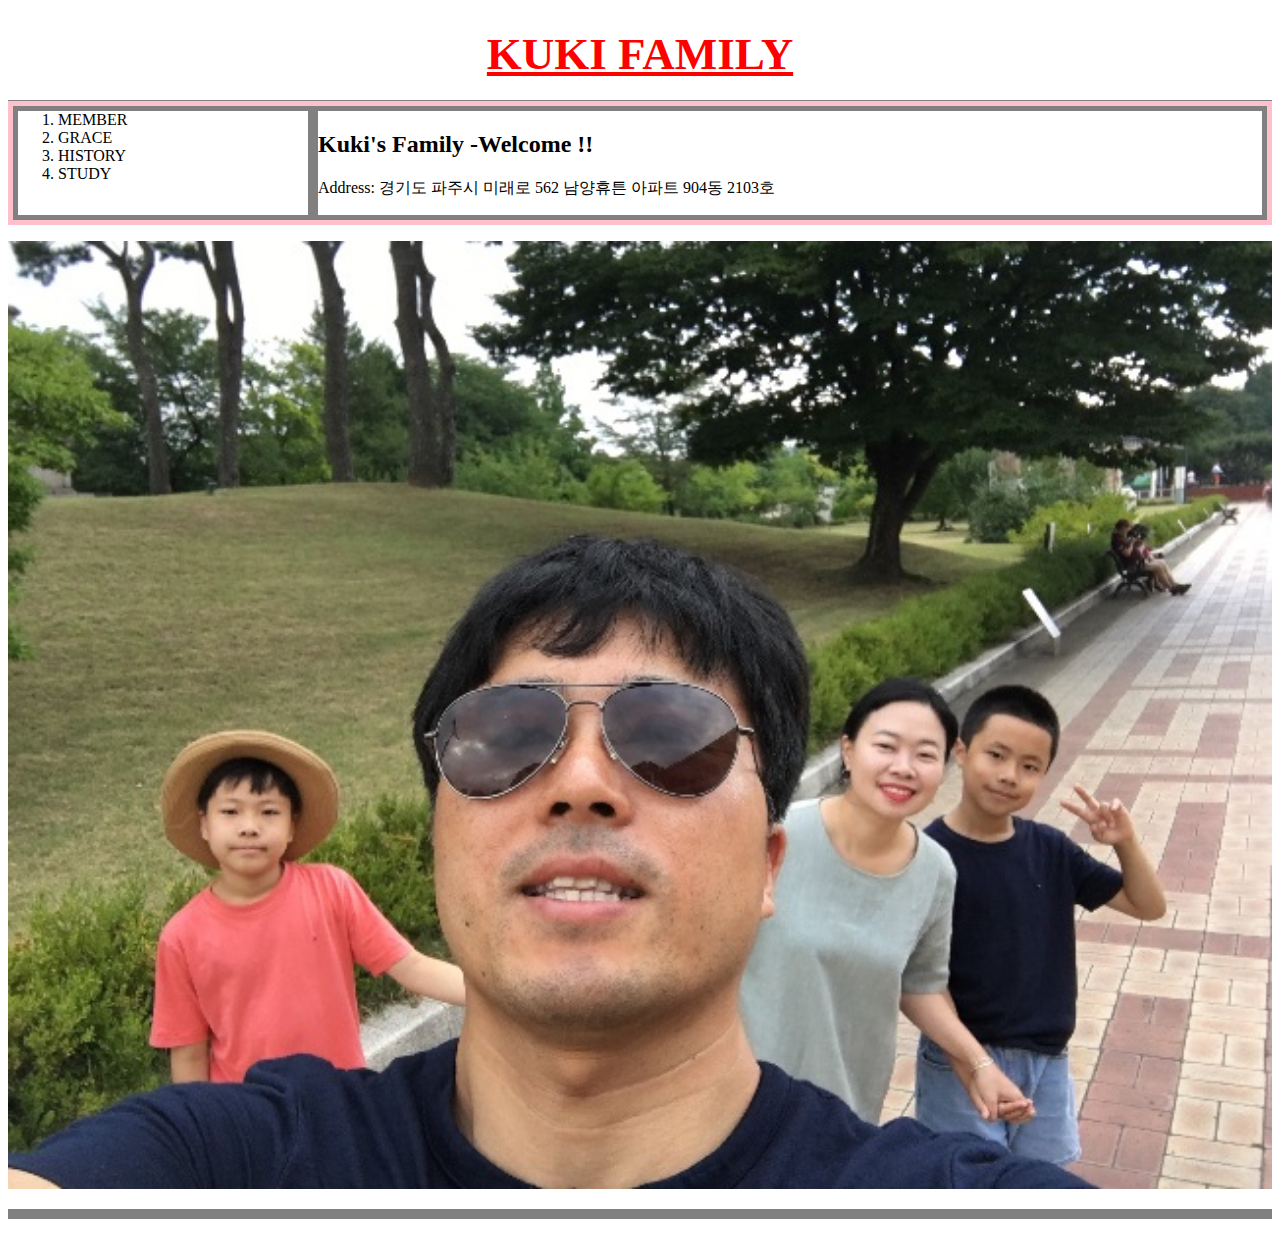
<file: index.html>
<!doctype html>
<html>
<head>
  <title>Kuki's Family- Welcome !! </title>
  <meta charset="utf-8">
  
 <!-- Global site tag (gtag.js) - Google Analytics -->
<script async src="https://www.googletagmanager.com/gtag/js?id=UA-135993660-1"></script>
<script>
  window.dataLayer = window.dataLayer || [];
  function gtag(){dataLayer.push(arguments);}
  gtag('js', new Date());

  gtag('config', 'UA-135993660-1');
</script>
 <link rel="stylesheet" href="style.css">  
 
</head>
<body>
  <h1><a href="index.html" style="color:red;text-decoration:underline">KUKI FAMILY</a> </h1>
  <div id="grid">
<div>
 <ol>
   <li><a href ="1.html">MEMBER</a></li>
   <li><a href ="2.html">GRACE</a></li>
   <li><a href ="3.html">HISTORY</a></li>
   <li><a href ="4.html">STUDY</a></li>
 </ol> 
</div>  
<div>
  <h2>Kuki's Family -Welcome !! </h2>
  <p>Address: 경기도 파주시 미래로 562 남양휴튼 아파트 904동 2103호</p>
</div>
</div>
    <p>
<img src="KUKI FAMILY.JPG" width="100%">
    <div id="disqus_thread"></div>
<script>

/**
*  RECOMMENDED CONFIGURATION VARIABLES: EDIT AND UNCOMMENT THE SECTION BELOW TO INSERT DYNAMIC VALUES FROM YOUR PLATFORM OR CMS.
*  LEARN WHY DEFINING THESE VARIABLES IS IMPORTANT: https://disqus.com/admin/universalcode/#configuration-variables*/
/*
var disqus_config = function () {
this.page.url = PAGE_URL;  // Replace PAGE_URL with your page's canonical URL variable
this.page.identifier = PAGE_IDENTIFIER; // Replace PAGE_IDENTIFIER with your page's unique identifier variable
};
*/
(function() { // DON'T EDIT BELOW THIS LINE
var d = document, s = d.createElement('script');
s.src = 'https://web1-2.disqus.com/embed.js';
s.setAttribute('data-timestamp', +new Date());
(d.head || d.body).appendChild(s);
})();
</script>
<noscript>Please enable JavaScript to view the <a href="https://disqus.com/?ref_noscript">comments powered by Disqus.</a></noscript>

</p>

 <!--Start of Tawk.to Script-->
<script type="text/javascript">
var Tawk_API=Tawk_API||{}, Tawk_LoadStart=new Date();
(function(){
var s1=document.createElement("script"),s0=document.getElementsByTagName("script")[0];
s1.async=true;
s1.src='https://embed.tawk.to/5c866be6101df77a8be1fc7f/default';
s1.charset='UTF-8';
s1.setAttribute('crossorigin','*');
s0.parentNode.insertBefore(s1,s0);
})();
</script>
<!--End of Tawk.to Script--> 
  
</body>
</html>
</file>
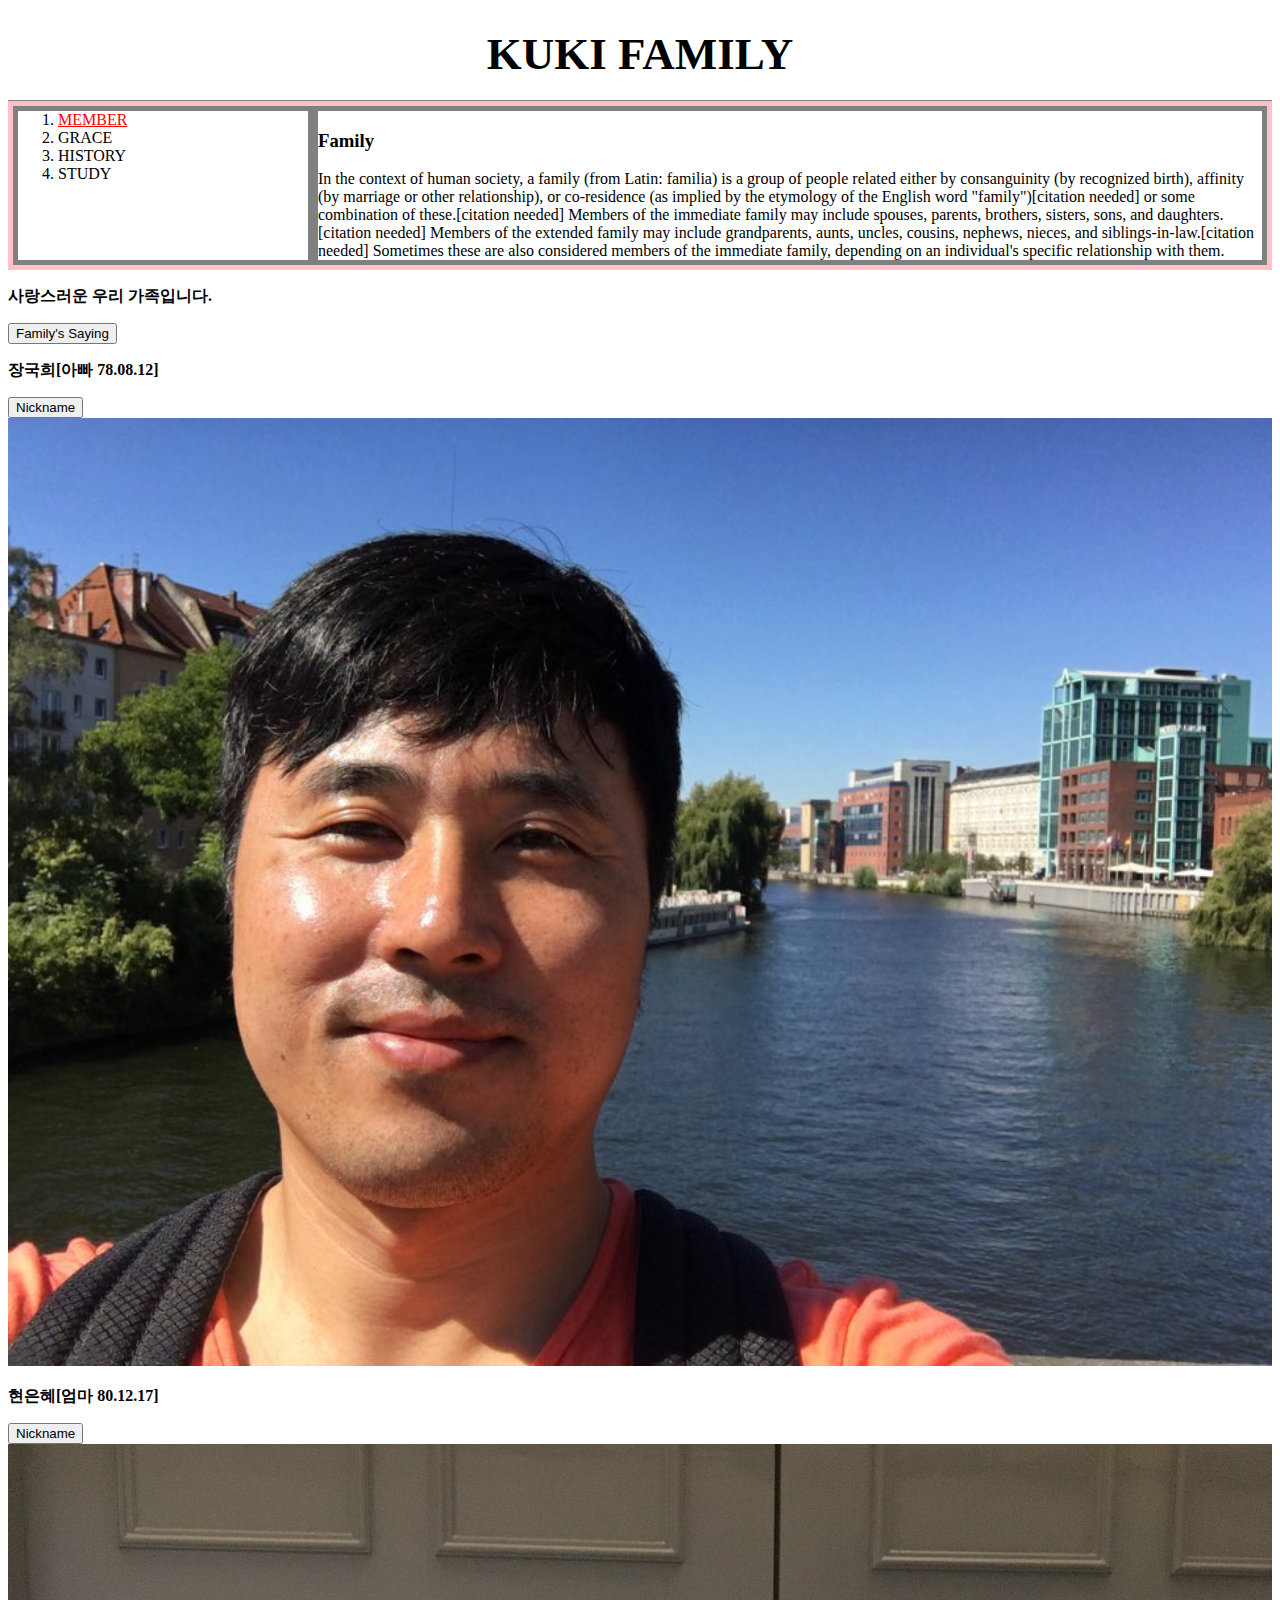
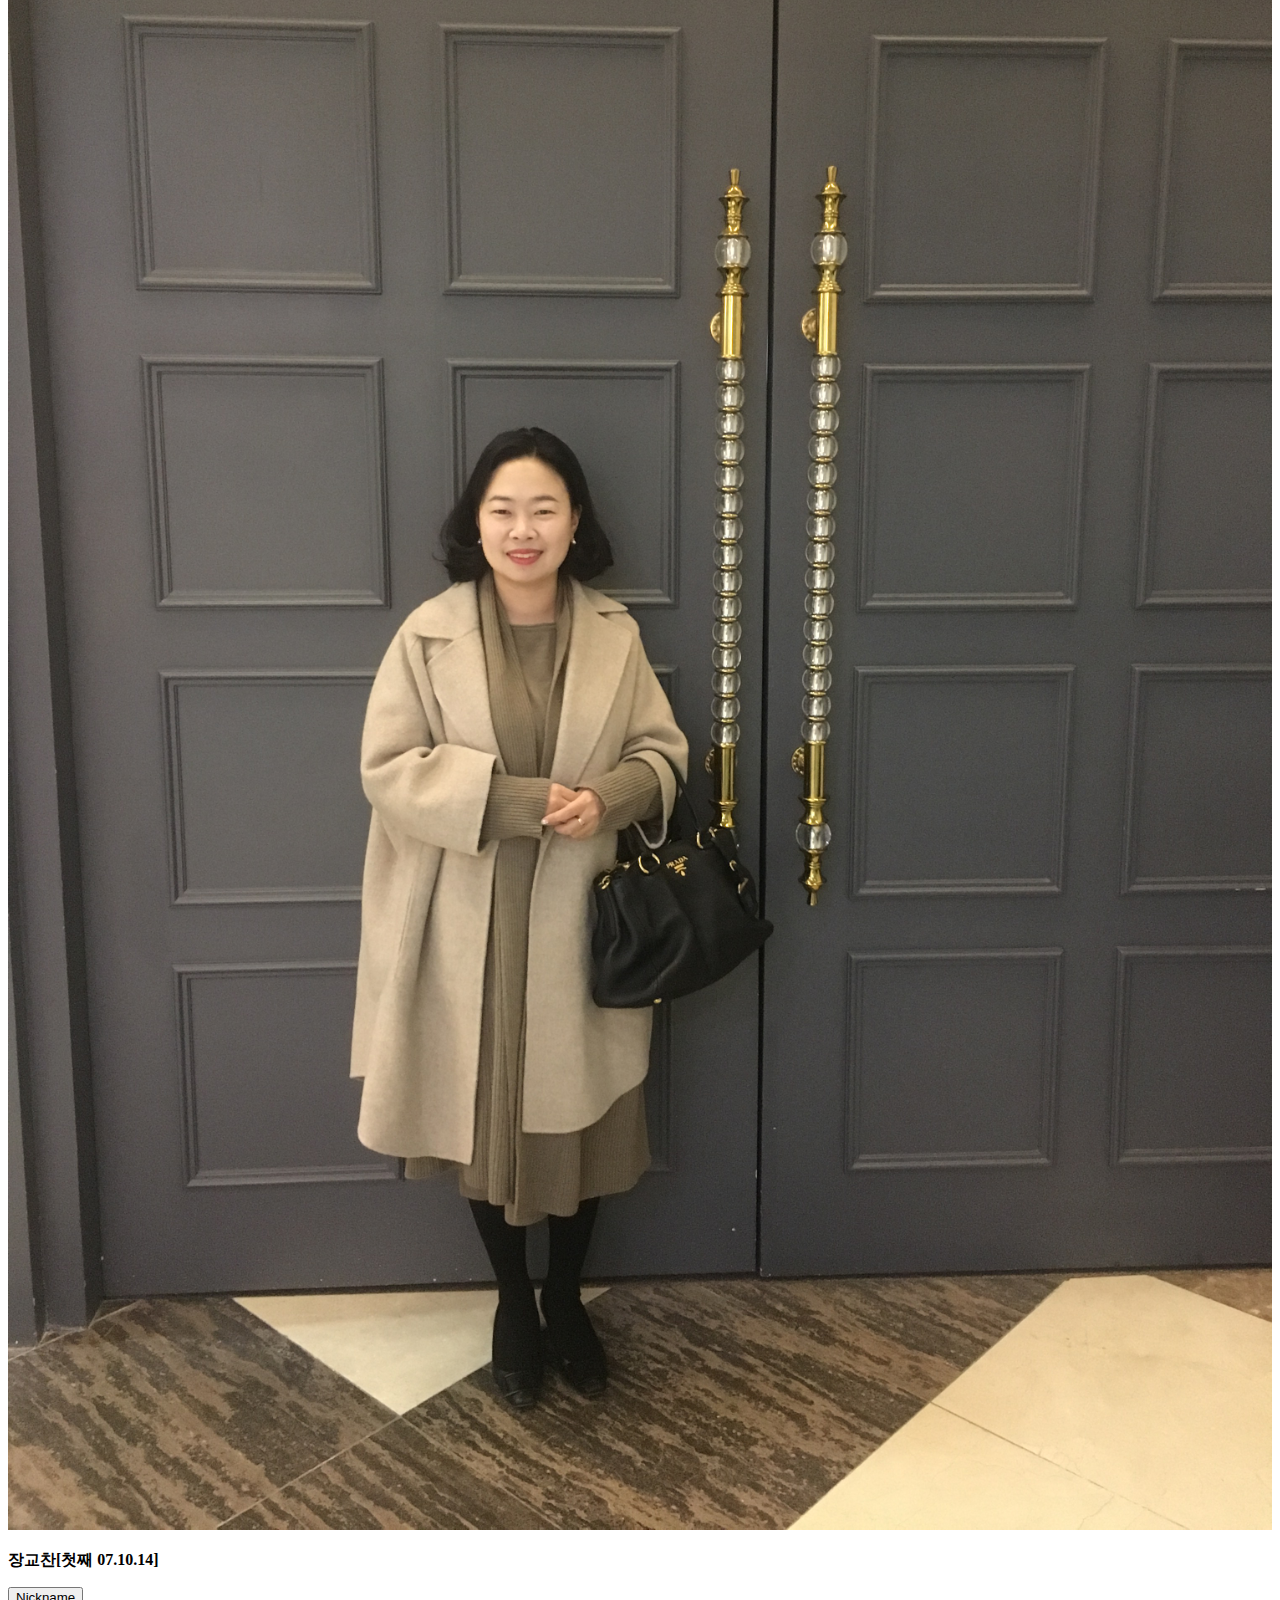
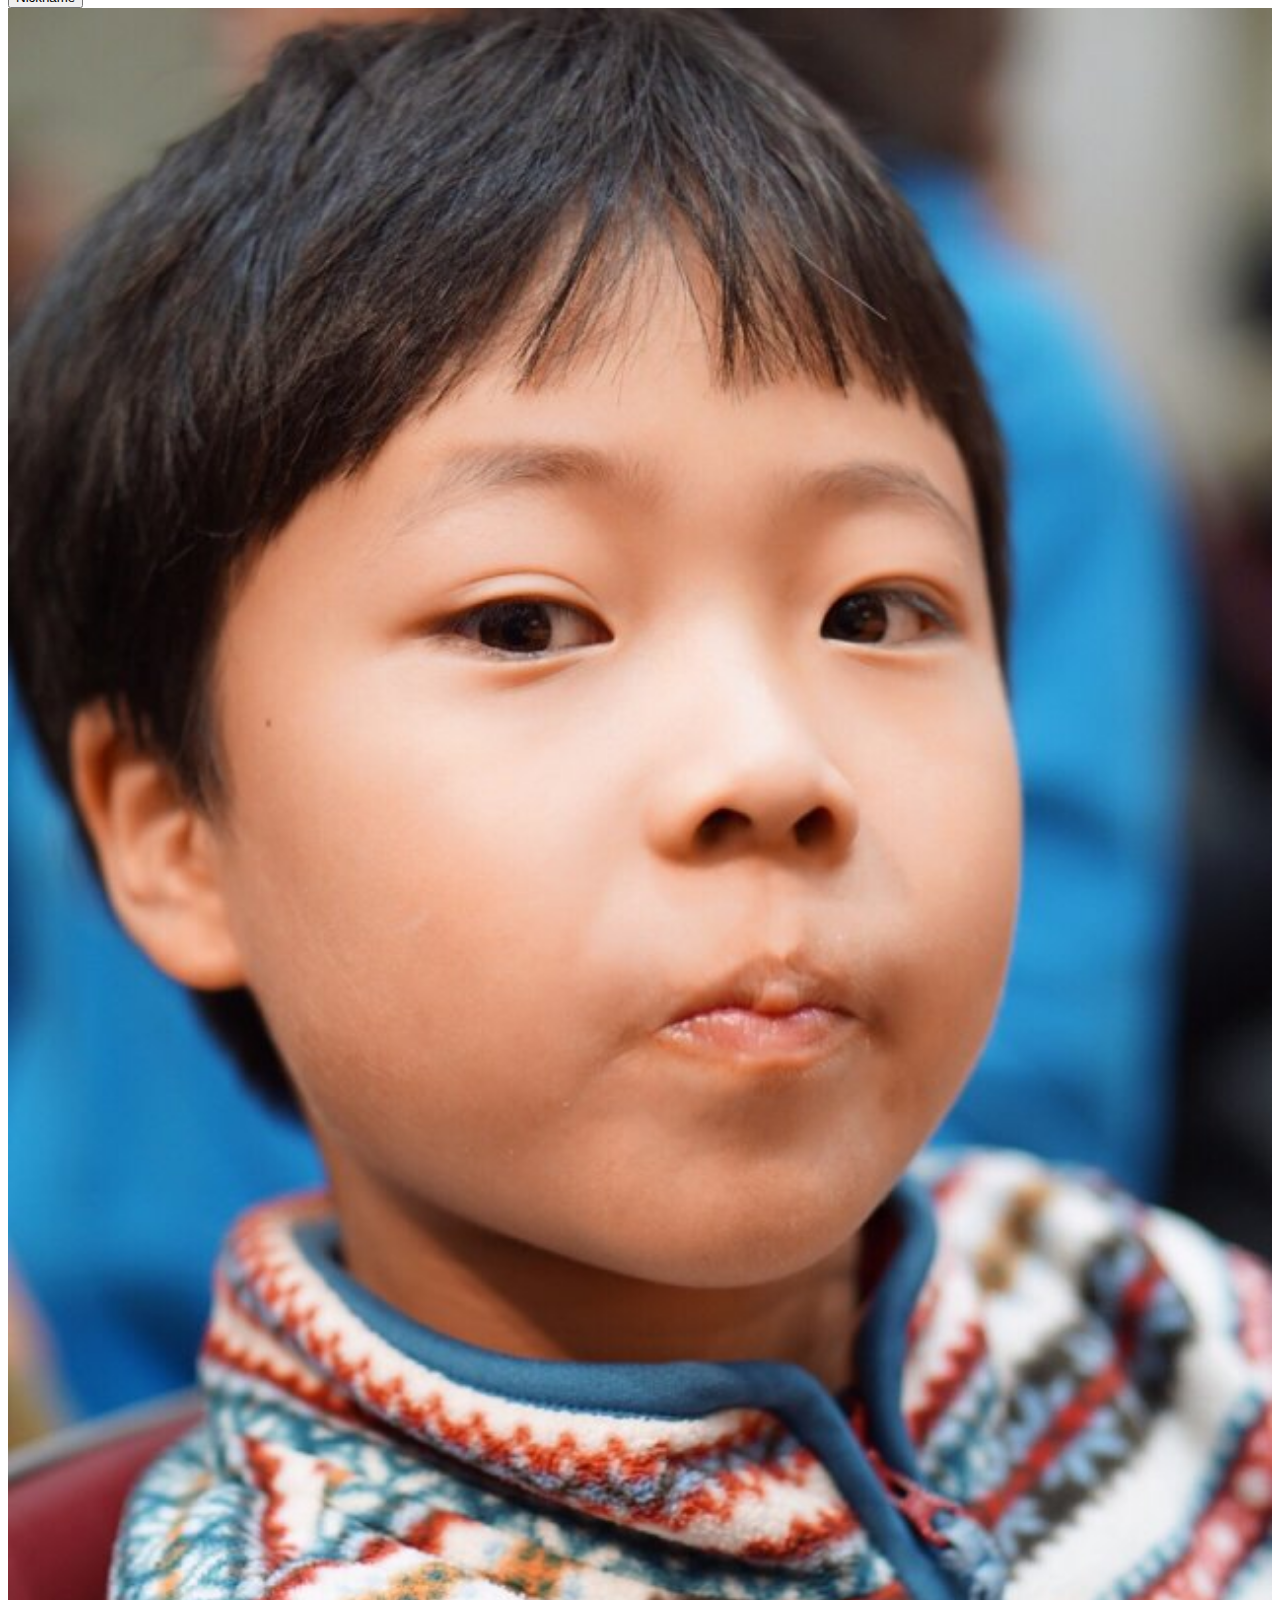
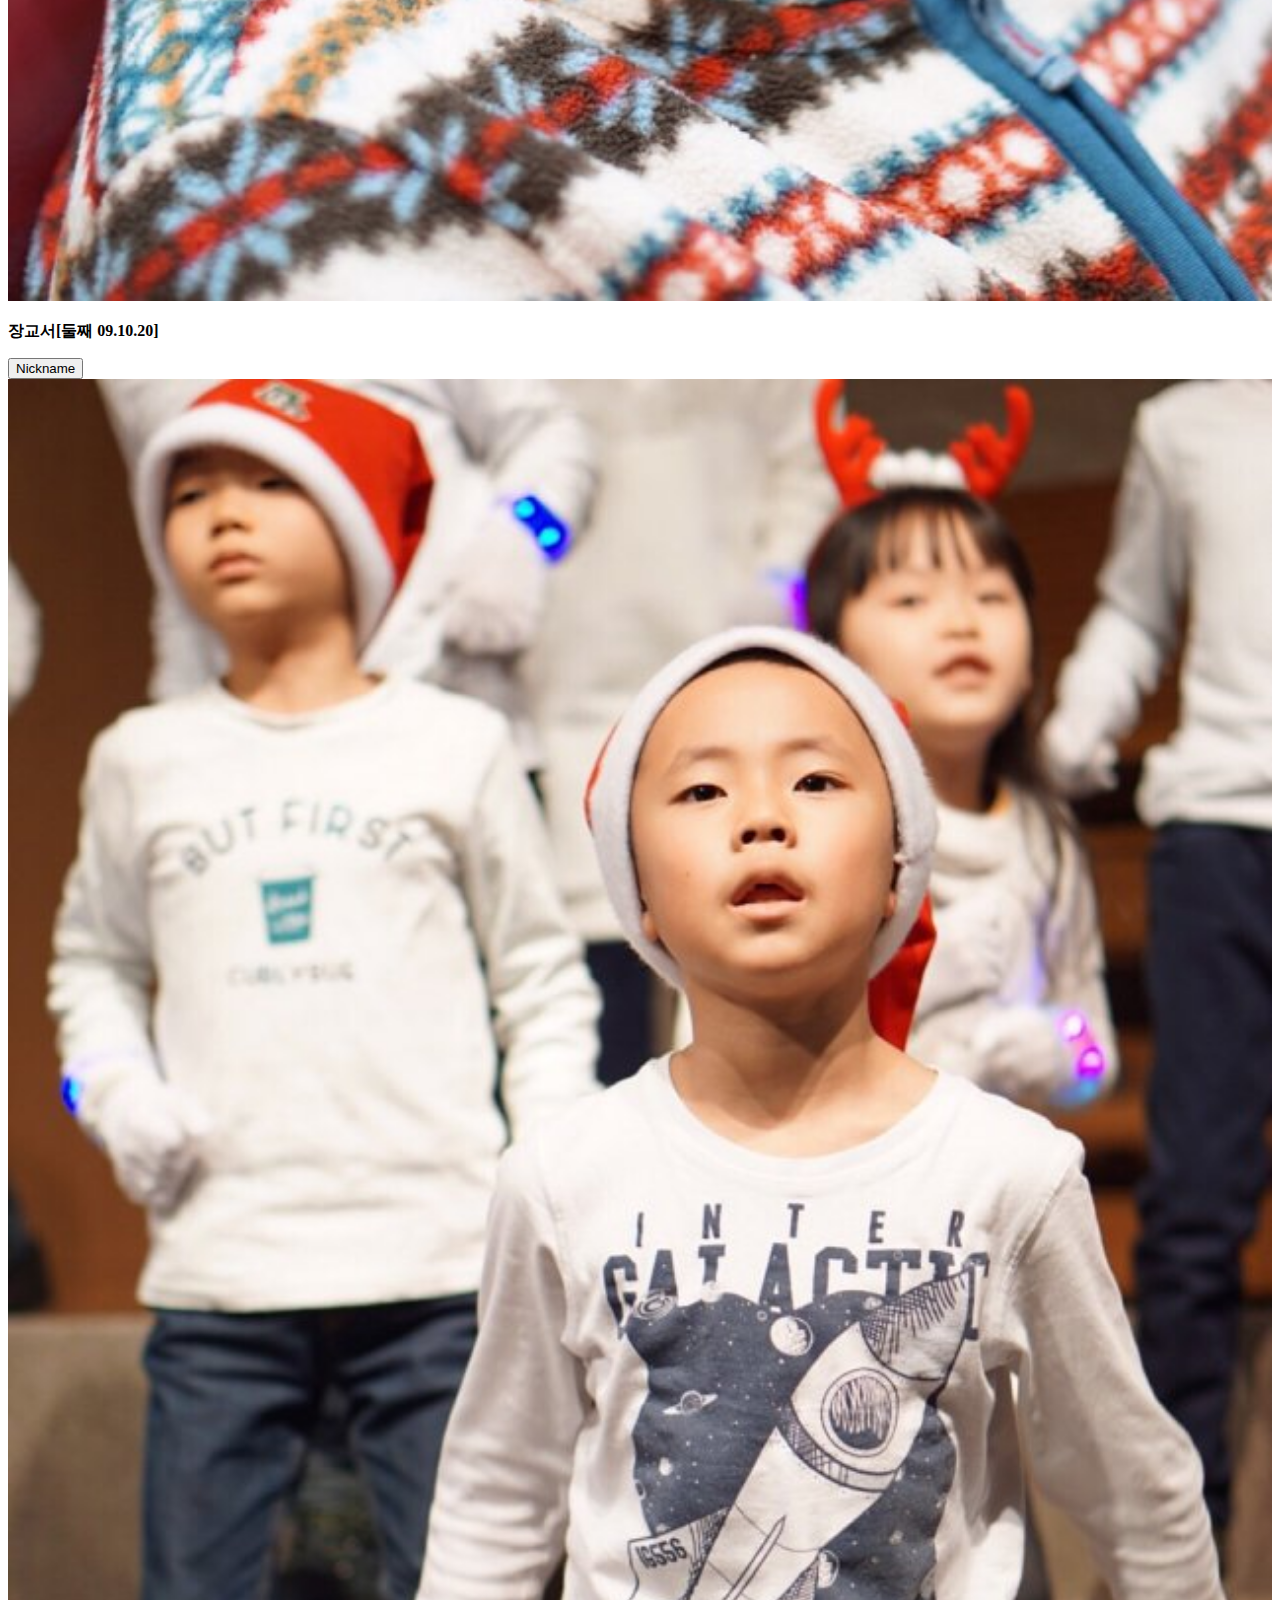
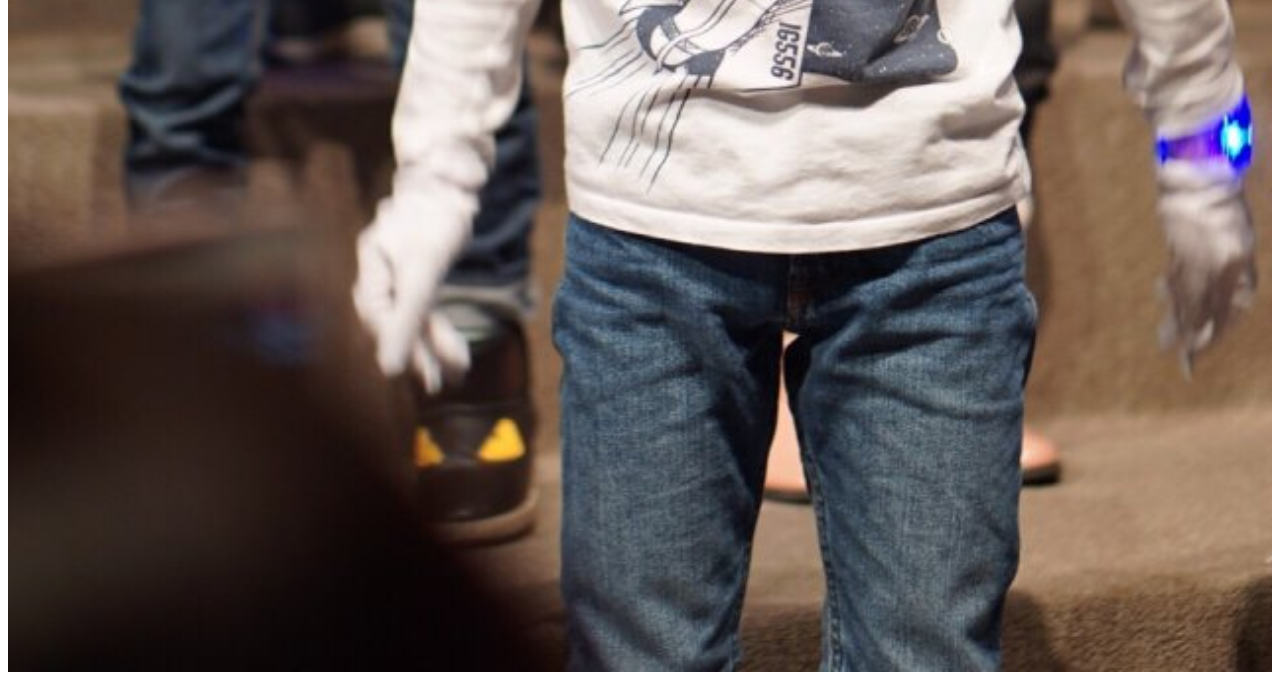
<file: 1.html>
<!doctype html>
<html>
<head>
  <title>Member</title>
  <meta charset="utf-8">
  <link rel="stylesheet" href="style.css">  
</head>
<body>
   <h1><a href="index.html">KUKI FAMILY</a></h1>
   <div id="grid">
 <div>
  <ol>
   <li><a href ="1.html"style="color:red;text-decoration:underline">MEMBER</a></li>
   <li><a href ="2.html">GRACE</a></li>
   <li><a href ="3.html">HISTORY</a></li>
   <li><a href ="4.html">STUDY</a></li>
 </ol>   
</div>
 <div><h3>Family</h3>
   In the context of human society, a family (from Latin: familia) is a group of people related either by consanguinity (by recognized birth), affinity (by marriage or other relationship), or co-residence (as implied by the etymology of the English word "family")[citation needed] or some combination of these.[citation needed] Members of the immediate family may include spouses, parents, brothers, sisters, sons, and daughters.[citation needed] Members of the extended family may include grandparents, aunts, uncles, cousins, nephews, nieces, and siblings-in-law.[citation needed] Sometimes these are also considered members of the immediate family, depending on an individual's specific relationship with them.
  </div>
  </div>
        
     <p><strong>사랑스러운 우리 가족입니다.</strong></p>
   <input type="button" value="Family's Saying" onclick="alert('The LORD is my shepherd, I shall not be in want.')">
     <p><strong>장국희[아빠 78.08.12]</strong></p>
  <input type="button" value="Nickname" onclick="alert('cookie')">
<img src="KUKI.JPG" width="100%">
    <p><strong>현은혜[엄마 80.12.17]</strong></p>
  <input type="button" value="Nickname" onclick="alert('Grace')">
<img src="HYUN2.jpeg" width="100%">
       <p><strong>장교찬[첫째 07.10.14]</strong></p>
  <input type="button" value="Nickname" onclick="alert('Daniel')">
<img src="KYOCHAN.JPG" width="100%">
       <p><strong>장교서[둘째 09.10.20]</strong></p>
   <input type="button" value="Nickname" onclick="alert('Joshua')">
<img src="KYOSEO.JPG" width="100%">
</body>
</html>
</file>
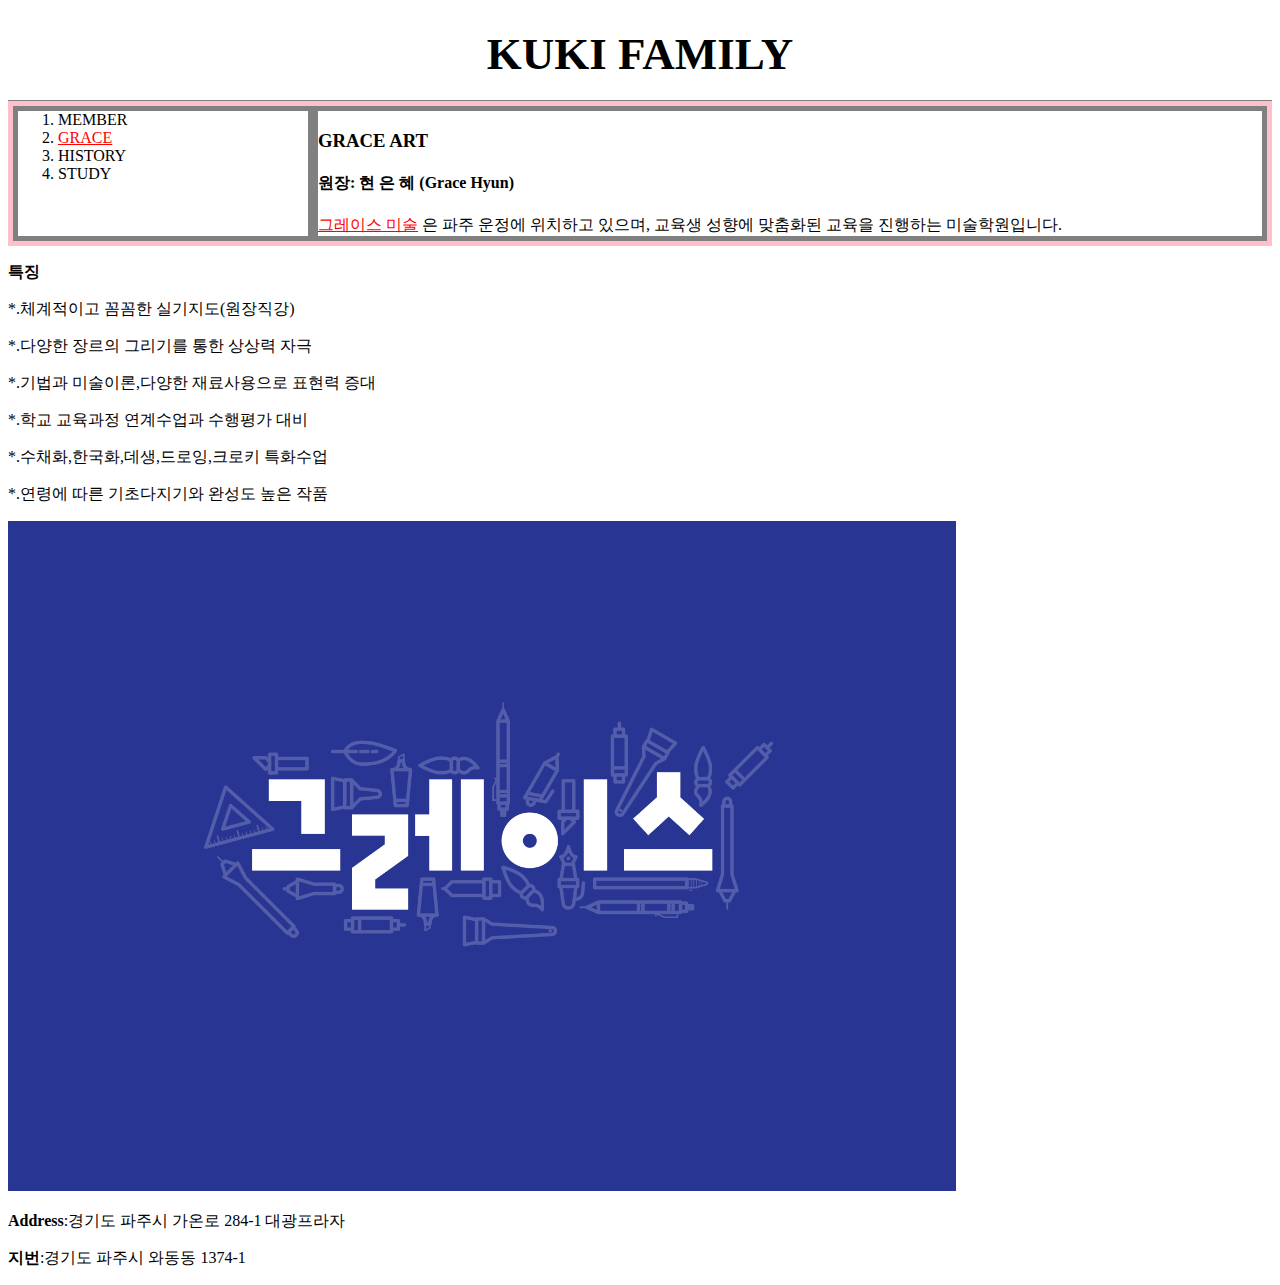
<file: 2.html>
<!doctype html>
<html>
<head>
  <title>GRACE</title>
  <meta charset="utf-8">
   <link rel="stylesheet" href="style.css">  
</head>
<body>
  <h1><a href="index.html">KUKI FAMILY</a></h1>
  <div id="grid">
<div>
  <ol>
   <li><a href ="1.html">MEMBER</a></li>
   <li><a href ="2.html"style="color:red;text-decoration:underline">GRACE</a></li>
   <li><a href ="3.html">HISTORY</a></li>
   <li><a href ="4.html">STUDY</a></li>
  </ol> 
</div>
<div><h3>GRACE ART</h3>   <h4>원장: 현 은 혜 (Grace Hyun)</h4>
 <a href="https://map.naver.com/local/siteview.nhn?code=286834430&_ts=1552135468801" target="_blank" title="그레이스 미술" style="color:red;text-decoration:underline">그레이스 미술</a> 은 파주 운정에 위치하고 있으며, 교육생 성향에 맞춤화된 교육을 진행하는 미술학원입니다.</div>
</div>
  
<P><strong>특징</strong></P>
<P>  *.체계적이고 꼼꼼한 실기지도(원장직강)</P>
<P>  *.다양한 장르의 그리기를 통한 상상력 자극</P>
<P>  *.기법과 미술이론,다양한 재료사용으로 표현력 증대</P>
<P>  *.학교 교육과정 연계수업과 수행평가 대비</P>
<P>  *.수채화,한국화,데생,드로잉,크로키 특화수업</P>
<P>  *.연령에 따른 기초다지기와 완성도 높은 작품</P>
  <img src="GRACE1.png" width="75%">
<p><strong>Address</strong>:경기도 파주시 가온로 284-1 대광프라자</p>
<p><strong>지번</strong>:경기도 파주시 와동동 1374-1 </p>

</body>
</html>
</file>
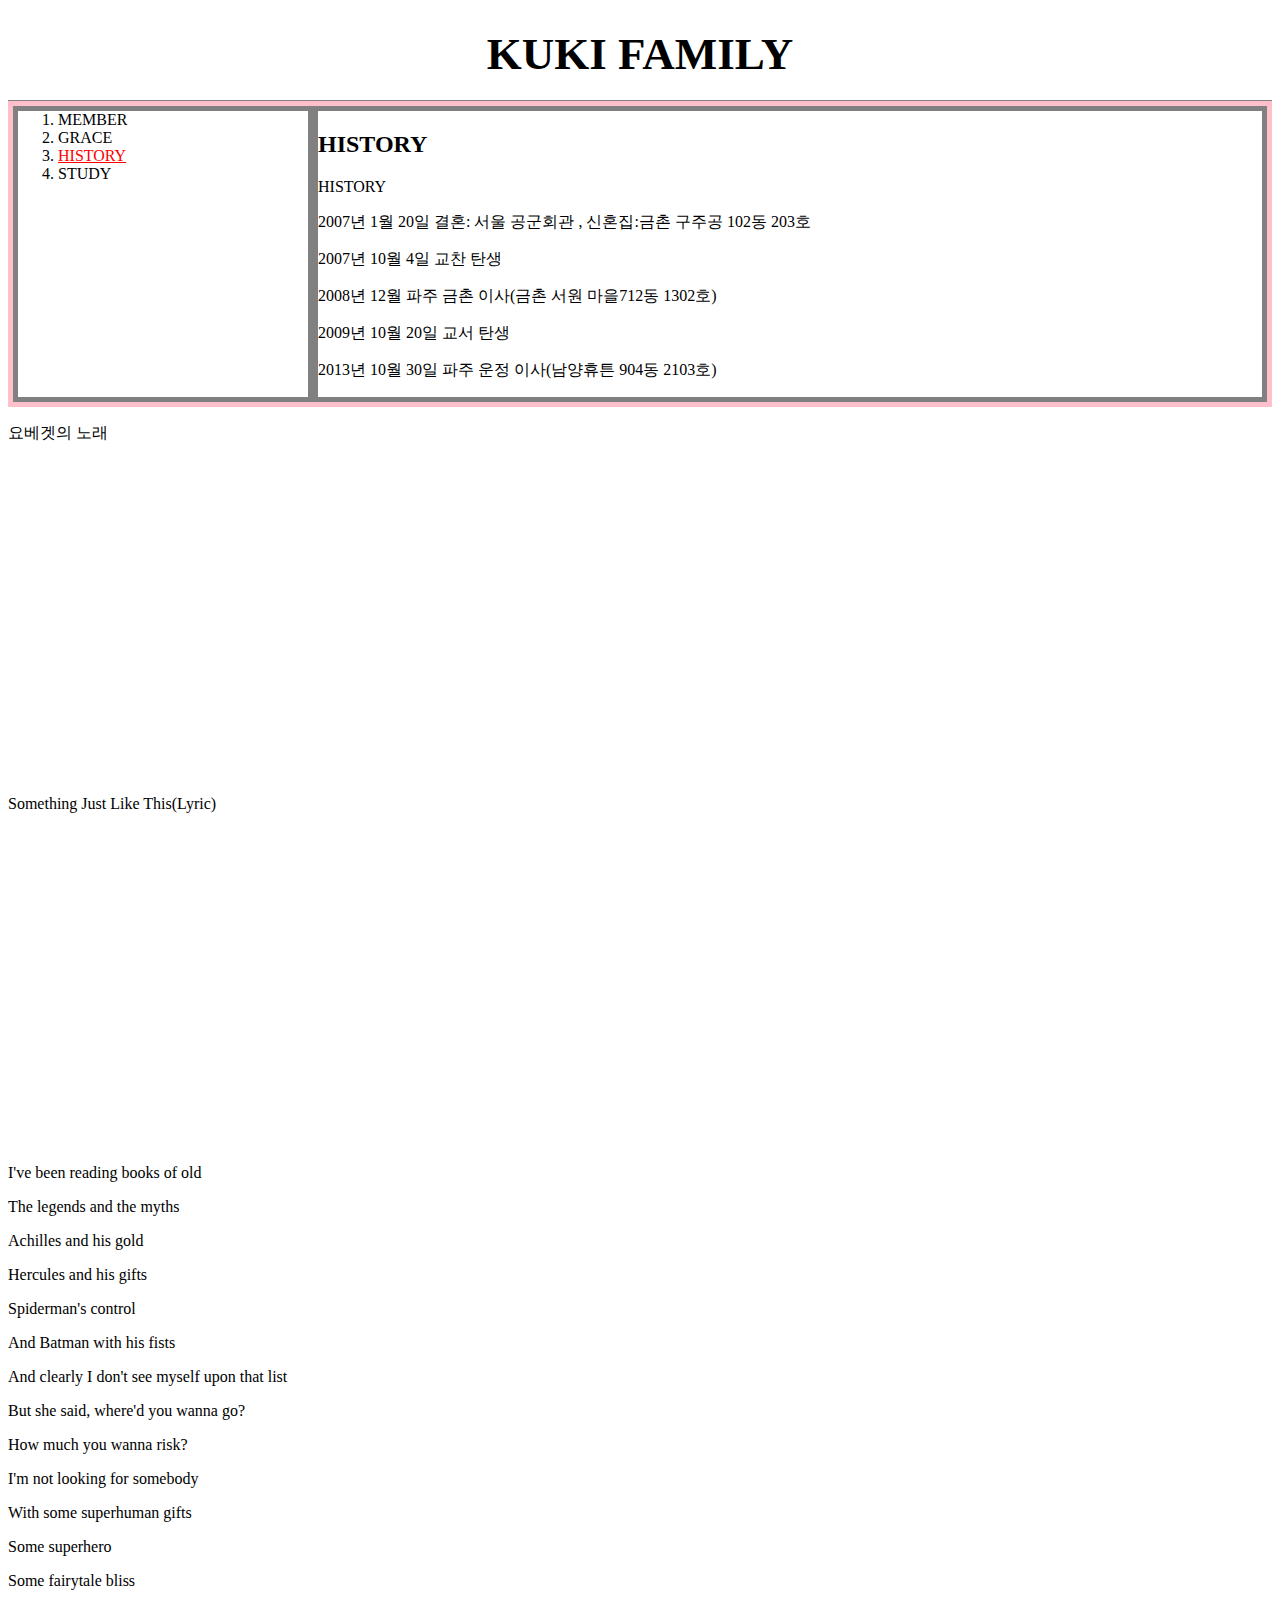
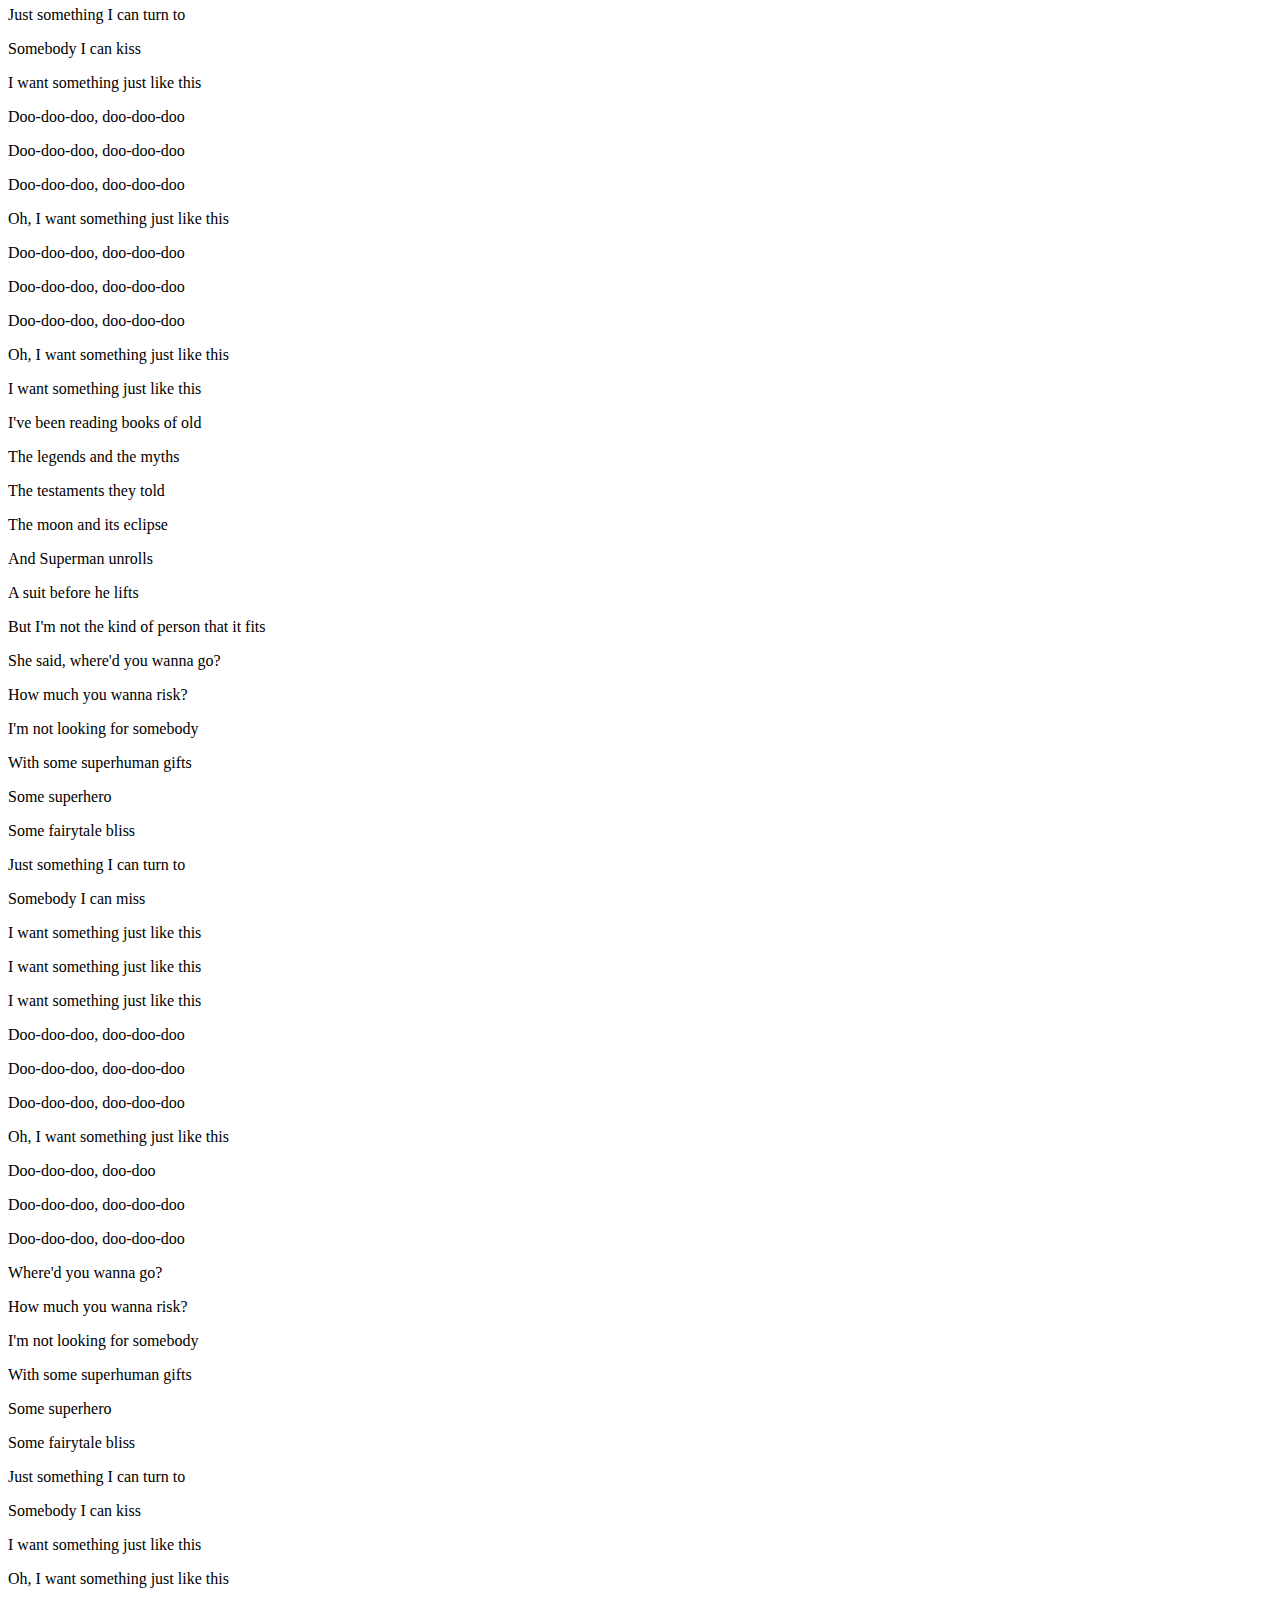
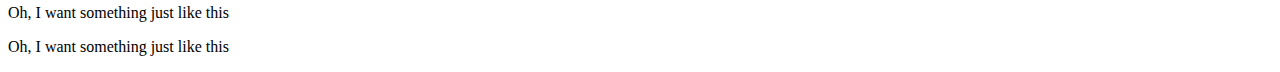
<file: 3.html>
<!doctype html>
<html>
<head>
  <title>HISTORY</title>
  <meta charset="utf-8">
  <link rel="stylesheet" href="style.css">    
</head>
<body>
   <h1><a href="index.html">KUKI FAMILY</a></h1>
   <div id="grid">
<div>
  <ol>
   <li><a href ="1.html">MEMBER</a></li>
   <li><a href ="2.html">GRACE</a></li>
   <li><a href ="3.html"style="color:red;text-decoration:underline">HISTORY</a></li>
   <li><a href ="4.html">STUDY</a></li>
 </ol> 
 </div>
 <div> 
<h2>HISTORY</h2>
<p>HISTORY</p>2007년 1월 20일 결혼: 서울 공군회관 , 신혼집:금촌 구주공 102동 203호</p>
  <p>2007년 10월 4일 교찬 탄생</p>
  <p>2008년 12월 파주 금촌 이사(금촌 서원 마을712동 1302호)</p>
  <p>2009년 10월 20일 교서 탄생</p>
  <p>2013년 10월 30일 파주 운정 이사(남양휴튼 904동 2103호)</p>
  </div>
  </div>
<p>요베겟의 노래</p>
<p>
<iframe width="560" height="315" src="https://www.youtube.com/embed/cAmq9LH46Xg" frameborder="0" allow="accelerometer; autoplay; encrypted-media; gyroscope; picture-in-picture" allowfullscreen></iframe>
</p>
 <p>Something Just Like This(Lyric)</p>
  <p>
<iframe width="560" height="315" src="https://www.youtube.com/embed/FM7MFYoylVs" frameborder="0" allow="accelerometer; autoplay; encrypted-media; gyroscope; picture-in-picture" allowfullscreen></iframe>
</p>
  <p>I've been reading books of old</p>
  <p>The legends and the myths</p>
  <p>Achilles and his gold</p>
  <p>Hercules and his gifts</p>
  <p>Spiderman's control</p>
  <p>And Batman with his fists</p>
  <p>And clearly I don't see myself upon that list</p>
  <p>But she said, where'd you wanna go?</p>
  <p>How much you wanna risk?</p>
  <p>I'm not looking for somebody</p>
  <p>With some superhuman gifts</p>
  <p>Some superhero</p>
  <p>Some fairytale bliss</p>
  <p>Just something I can turn to</p>
  <p>Somebody I can kiss</p>
  <p>I want something just like this</p>
  <p>Doo-doo-doo, doo-doo-doo</p>
  <p>Doo-doo-doo, doo-doo-doo</p>
  <p>Doo-doo-doo, doo-doo-doo</p>
  <p>Oh, I want something just like this</p>
  <p>Doo-doo-doo, doo-doo-doo</p>
  <p>Doo-doo-doo, doo-doo-doo</p>
  <p>Doo-doo-doo, doo-doo-doo</p>
  <p>Oh, I want something just like this</p>
  <p>I want something just like this</p>
  <p>I've been reading books of old</p>
  <p>The legends and the myths</p>
  <p>The testaments they told</p>
  <p>The moon and its eclipse</p>
  <p>And Superman unrolls</p>
  <p>A suit before he lifts</p>
  <p>But I'm not the kind of person that it fits</p>
  <p>She said, where'd you wanna go?</p>
  <p>How much you wanna risk?</p>
  <p>I'm not looking for somebody</p>
  <p>With some superhuman gifts</p>
  <p>Some superhero</p>
  <p>Some fairytale bliss</p>
  <p>Just something I can turn to</p>
  <p>Somebody I can miss</p>
  <p>I want something just like this</p>
  <p>I want something just like this</p>
  <p>I want something just like this</p>
  <p>Doo-doo-doo, doo-doo-doo</p>
  <p>Doo-doo-doo, doo-doo-doo</p>
  <p>Doo-doo-doo, doo-doo-doo</p>
  <p>Oh, I want something just like this</p>
  <p>Doo-doo-doo, doo-doo</p>
  <p>Doo-doo-doo, doo-doo-doo</p>
  <p>Doo-doo-doo, doo-doo-doo</p>
  <p>Where'd you wanna go?</p>
  <p>How much you wanna risk?</p>
  <p>I'm not looking for somebody</p>
  <p>With some superhuman gifts</p>
  <p>Some superhero</p>
  <p>Some fairytale bliss</p>
  <p>Just something I can turn to</p>
  <p>Somebody I can kiss</p>
  <p>I want something just like this</p>
  <p>Oh, I want something just like this</p>
  <p>Oh, I want something just like this</p>
  <p>Oh, I want something just like this</p>
</body>
</html>
</file>
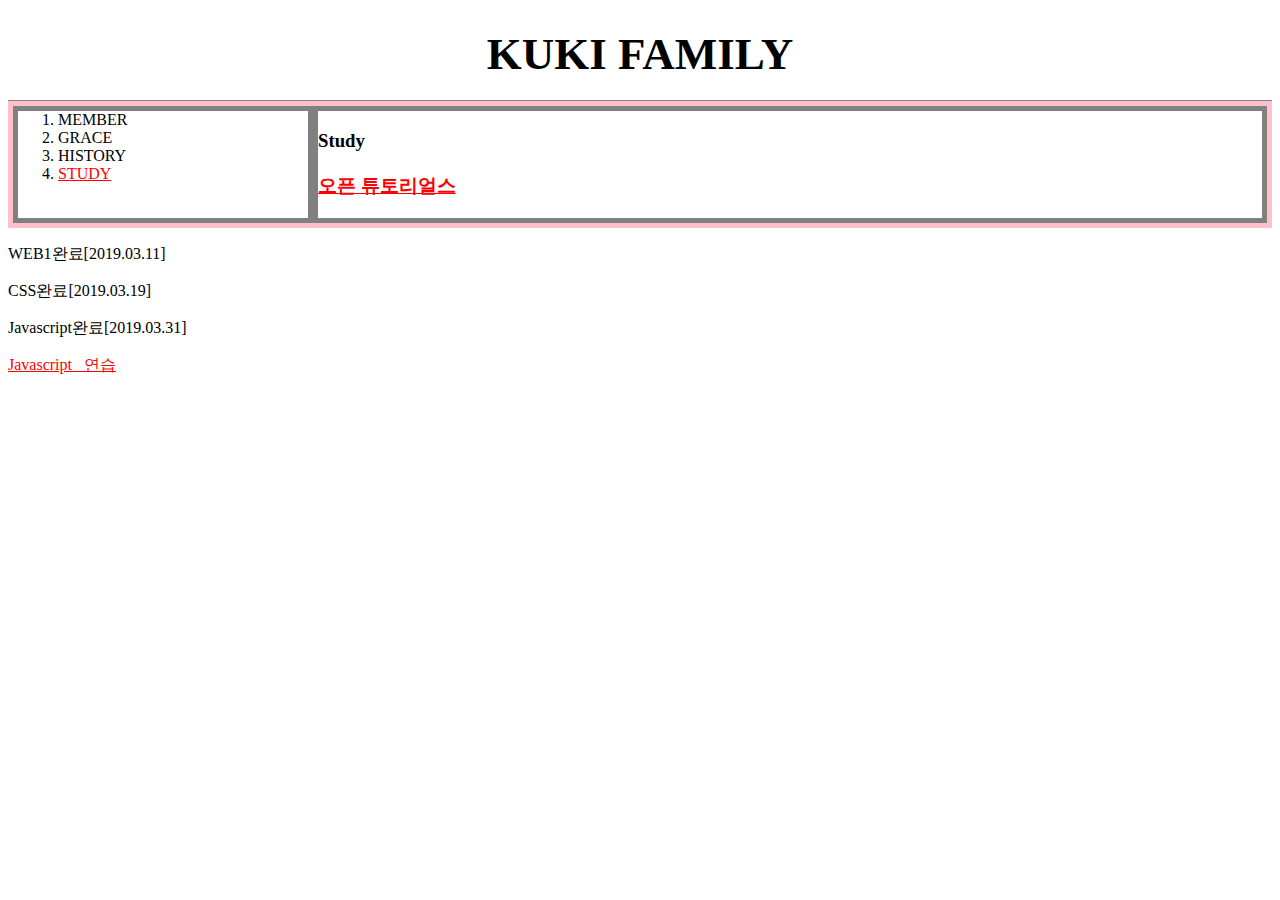
<file: 4.html>
<!doctype html>
<html>
<head>
  <title>Study</title>
  <meta charset="utf-8">
  <link rel="stylesheet" href="style.css">   
</head>
<body>
 <h1><a href="index.html">KUKI FAMILY</a></h1>
 <div id="grid">
   <div>
  <ol>
   <li><a href ="1.html">MEMBER</a></li>
   <li><a href ="2.html">GRACE</a></li>
   <li><a href ="3.html">HISTORY</a></li>
   <li><a href ="4.html"style="color:red;text-decoration:underline">STUDY</a></li>
 </ol> 
  </div> 
<div><h3>Study</h3>
<h4><h3> <a href="https://www.opentutorials.org/" target="_blank" title="오픈 튜토리얼스"style="color:red;text-decoration:underline">오픈 튜토리얼스</a></h4>
</div>
   </div>
<p>WEB1완료[2019.03.11]</p>
<p>CSS완료[2019.03.19]</p>
<p>Javascript완료[2019.03.31]</p>
<li><a href ="javascript.html"style="color:red;text-decoration:underline">Javascript_ 연습</a></li>
</body>
</html>
</file>
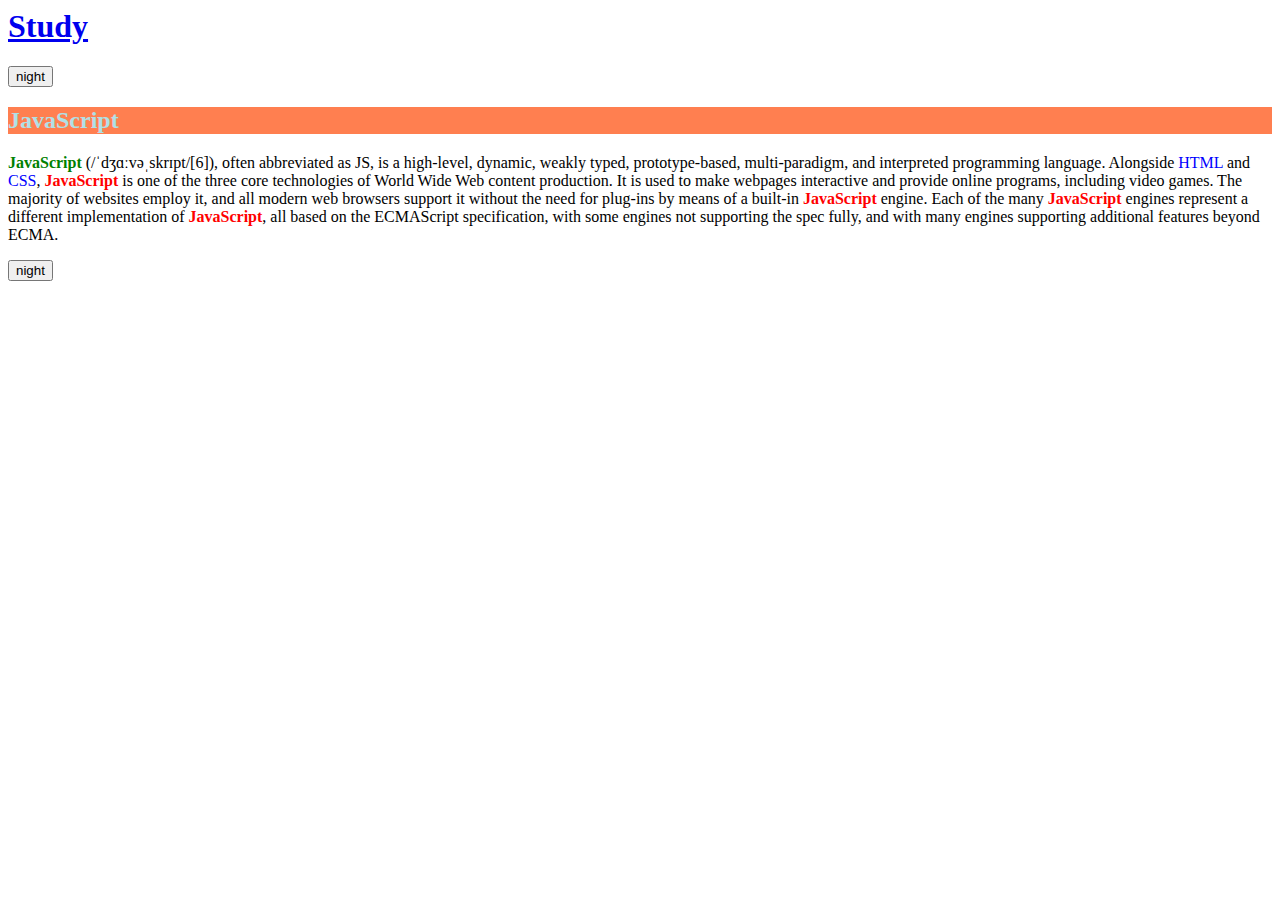
<file: javascript.html>
<html>
<head>
  <title>WEB1 - Javascript</title>
  <meta charset="utf-8">
  <style>
  .js{
     font-weight: bold;
     color:red;
   }
   #first{
     color:green;
   }
   span{
     color:blue;
   }
   </style>
</head>
<body>
<h1><a href="4.html">Study</a></h1>
<input id="night_day" type="button" value="night" onclick="
      var target = document.querySelector('body');
      if(this.value === 'night'){
        target.style.backgroundColor = 'black';
        target.style.color = 'white';
        this.value = 'day';

        var alist = document.querySelectorAll('a');
        var i = 0;
        while(i < alist.length){
          alist[i].style.color = 'powderblue';
          i = i + 1;
        }
      } else {
        target.style.backgroundColor = 'white';
        target.style.color = 'black';
        this.value = 'night';

        var alist = document.querySelectorAll('a');
        var i = 0;
        while(i < alist.length){
          alist[i].style.color = 'blue';
          i = i + 1;
        }
      }
    ">
  <h2 style="background-color:coral;color:powderblue;">JavaScript</h2>
  <p>
    <span id="first" class="js">JavaScript</span> (/ˈdʒɑːvəˌskrɪpt/[6]), often abbreviated as JS, is a high-level, dynamic, weakly typed, prototype-based, multi-paradigm, and interpreted programming language. Alongside <span>HTML</span> and <span>CSS</span>, <span class="js">JavaScript</span> is one of the three core technologies of World Wide Web content production. It is used to make webpages interactive and provide online programs, including video games. The majority of websites employ it, and all modern web browsers support it without the need for plug-ins by means of a built-in <span class="js">JavaScript</span> engine. Each of the many <span class="js">JavaScript</span> engines represent a different implementation of <span class="js">JavaScript</span>, all based on the ECMAScript specification, with some engines not supporting the spec fully, and with many engines supporting additional features beyond ECMA.
</p>
  <input id="night_day" type="button" value="night" onclick="
    var target = document.querySelector('body');
    if(this.value === 'night'){
      target.style.backgroundColor = 'black';
      target.style.color = 'white';
      this.value = 'day';
    } else {
      target.style.backgroundColor = 'white';
      target.style.color = 'black';
      this.value = 'night';
    }
  ">
</body>
</html>
</file>
<file: style.css>
body{
  margin:10;
}
a{
     color:black;text-decoration:none;
   }
   h1{
     font-size:45px;
     text-align:center;
     border-bottom:1px solid gray;
     margin:0px;
     padding:20px;
   }
   ol{
     border-right:0px solid gray;
     width:300px;
     margin:0px;
   }
  
  #grid{
      border:5px solid pink;
      display:grid;
      grid-template-columns: 300px 1fr;
}
      div{
        border:5px solid gray;
  }
  
        @media(max-width:800px) {
        div{
          display:none;}
        }
</file>
